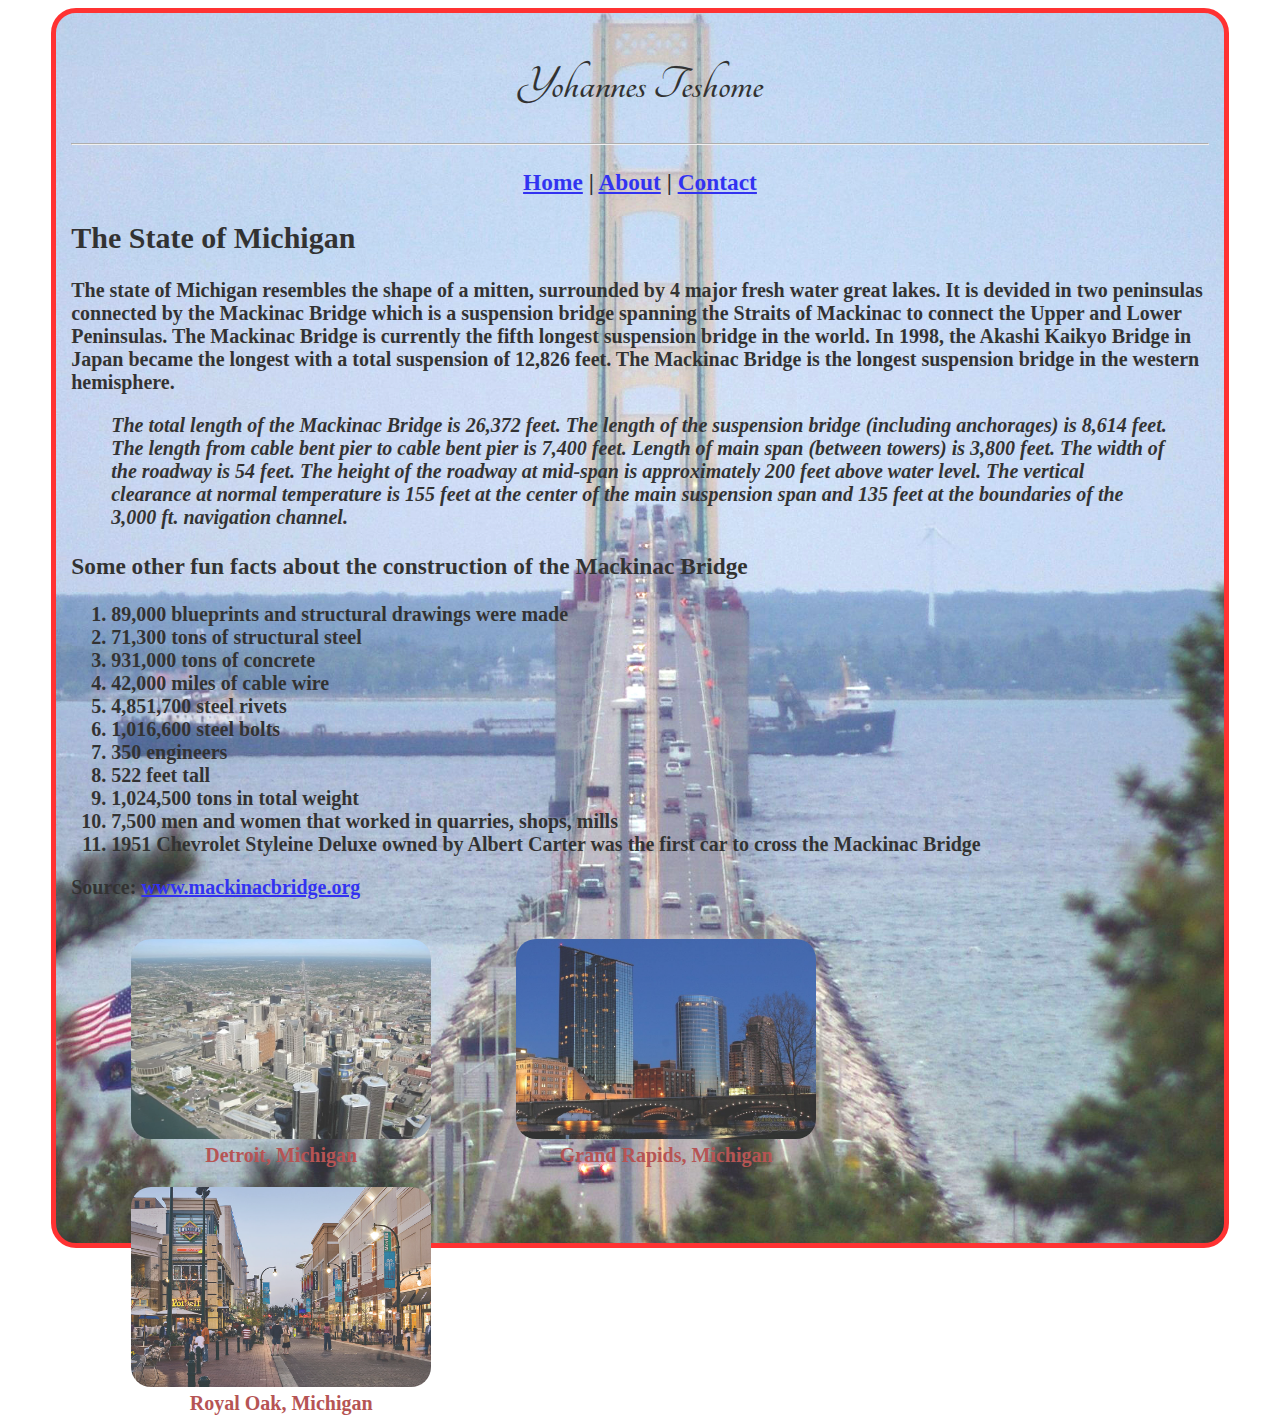
<file: Portfolio/index.html>
<!DOCTYPE html>
<html>
  <head>
    <meta charset="utf-8">
    <title>Portfolio1</title>
    <link rel="stylesheet" href="main.css">
    <link rel="stylesheet" type="text/css" href="https://fonts.googleapis.com/css?family=Tangerine">

  </head>
  <body>
    <div class="container">
      <h1>Yohannes Teshome</h1>
        <hr>
          <nav>
            <h3>     <a href="Index.html">Home</a>     |     <a href="About.html">About</a>     |     <a href="Contact.html"> Contact </a>     </h3>
        </nav>
  <h2>The State of Michigan</h2>

    <p>The state of Michigan resembles the shape of a mitten, surrounded by 4 major fresh water great lakes.  It
       is devided in two peninsulas connected by the Mackinac Bridge which is a suspension bridge spanning the
       Straits of Mackinac to connect the Upper and Lower Peninsulas. The Mackinac Bridge is currently the fifth
       longest suspension bridge in the world. In 1998, the Akashi Kaikyo Bridge in Japan became the
       longest with a total suspension of 12,826 feet. The Mackinac Bridge is the longest suspension bridge
       in the western hemisphere.</p>
        <p>
          <blockquote><em>
        The total length of the Mackinac Bridge is 26,372 feet. The length of the
        suspension bridge (including anchorages) is 8,614 feet. The length
        from cable bent pier to cable bent pier is 7,400 feet. Length of main
        span (between towers) is 3,800 feet.  The width of the roadway is
        54 feet. The height of the roadway at mid-span is approximately 200 feet
        above water level. The vertical clearance at normal temperature is 155
        feet at the center of the main suspension span and 135 feet at the
        boundaries of the 3,000 ft. navigation channel.</blockquote></em></p>

        <h3>Some other fun facts about the construction of the Mackinac Bridge</h3>
              <ol>
                <li>89,000 blueprints and structural drawings were made</li>
                <li>71,300 tons of structural steel</li>
                <li>931,000 tons of concrete</li>
                <li>42,000 miles of cable wire</li>
                <li>4,851,700 steel rivets</li>
                <li>1,016,600 steel bolts</li>
                <li>350 engineers</li>
                <li>522 feet tall</li>
                <li>1,024,500 tons in total weight</li>
                <li>7,500 men and women that worked in quarries, shops, mills</li>
                <li>1951 Chevrolet Styleine Deluxe owned by Albert Carter was the first car to cross the Mackinac Bridge</li>
              </ol>
        <p>Source: <a href="http://www.mackinacbridge.org/history/the-mighty-mac/">www.mackinacbridge.org </a>   </p>

        <div class="image">
            <img src="images/detroit.jpg" alt="Detroit"><figcaption>Detroit, Michigan</figcaption>
        </div>

        <div class="image">
            <img src="images/g rapid.jpg" alt="Grand Rapids"><figcaption>Grand Rapids, Michigan</figcaption>
        </div>

        <div class="image">
            <img src="images/r oak.jpg" alt=""></a><figcaption>Royal Oak, Michigan</figcaption>
        </div>
        </div>
  </body>
</html>
</file>
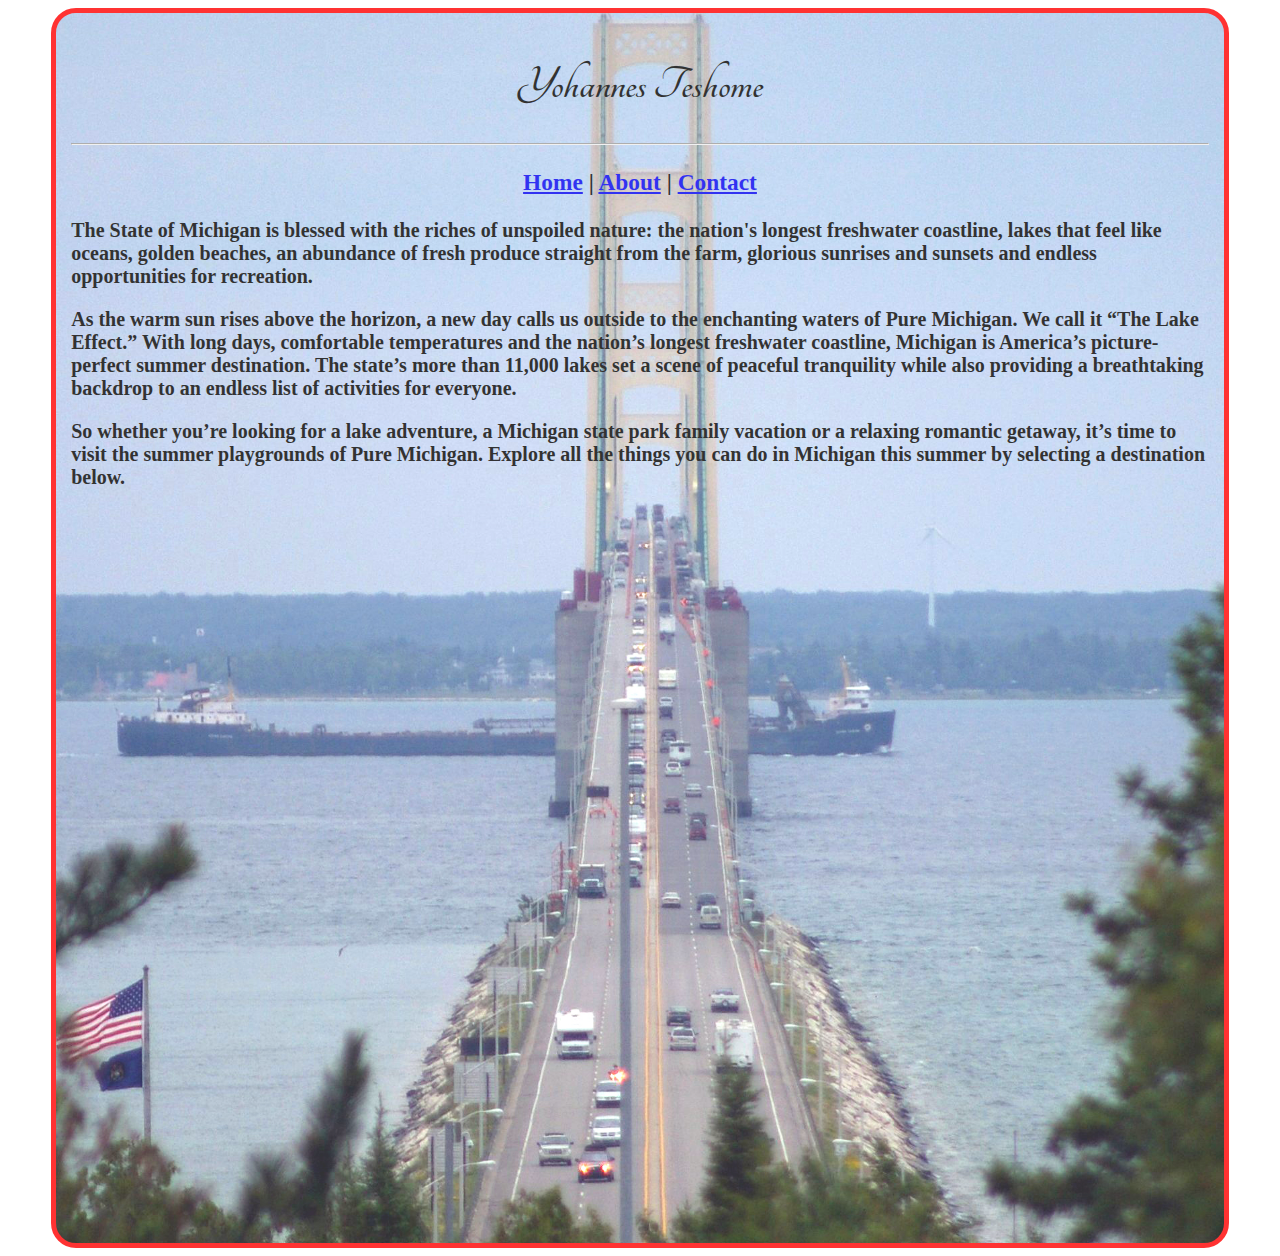
<file: Portfolio/about.html>
<!DOCTYPE html>
<html>
  <head>
    <meta charset="utf-8">
    <title>Portfolio1</title>
    <link rel="stylesheet" href="main.css">
    <link rel="stylesheet" type="text/css" href="https://fonts.googleapis.com/css?family=Tangerine">
  </head>
  <body>
    <div class="container">

    <h1>Yohannes Teshome</h1>
    <hr>
    <nav>
      <h3>     <a href="Index.html">Home</a>     |     <a href="About.html">About</a>     |     <a href="Contact.html"> Contact </a>     </h3>
    </nav>

    <p>The State of Michigan is blessed with the riches of unspoiled nature:
      the nation's longest freshwater coastline, lakes that feel like oceans,
      golden beaches, an abundance of fresh produce straight from the farm,
      glorious sunrises and sunsets and endless opportunities for recreation.
    </p>


    <p>As the warm sun rises above the horizon, a new day calls us outside to the
      enchanting waters of Pure Michigan. We call it “The Lake Effect.”  With long days,
      comfortable temperatures and the nation’s longest freshwater coastline, Michigan
      is America’s picture-perfect summer destination. The state’s more than 11,000 lakes
      set a scene of peaceful tranquility while also providing a breathtaking backdrop
      to an endless list of activities for everyone.</p>

      <p>So whether you’re looking for a lake adventure, a Michigan state park family
        vacation or a relaxing romantic getaway, it’s time to visit the summer
        playgrounds of Pure Michigan.  Explore all the things you can do in Michigan
        this summer by selecting a destination below.</p>


  </div>
  </body>
  </html>
</file>
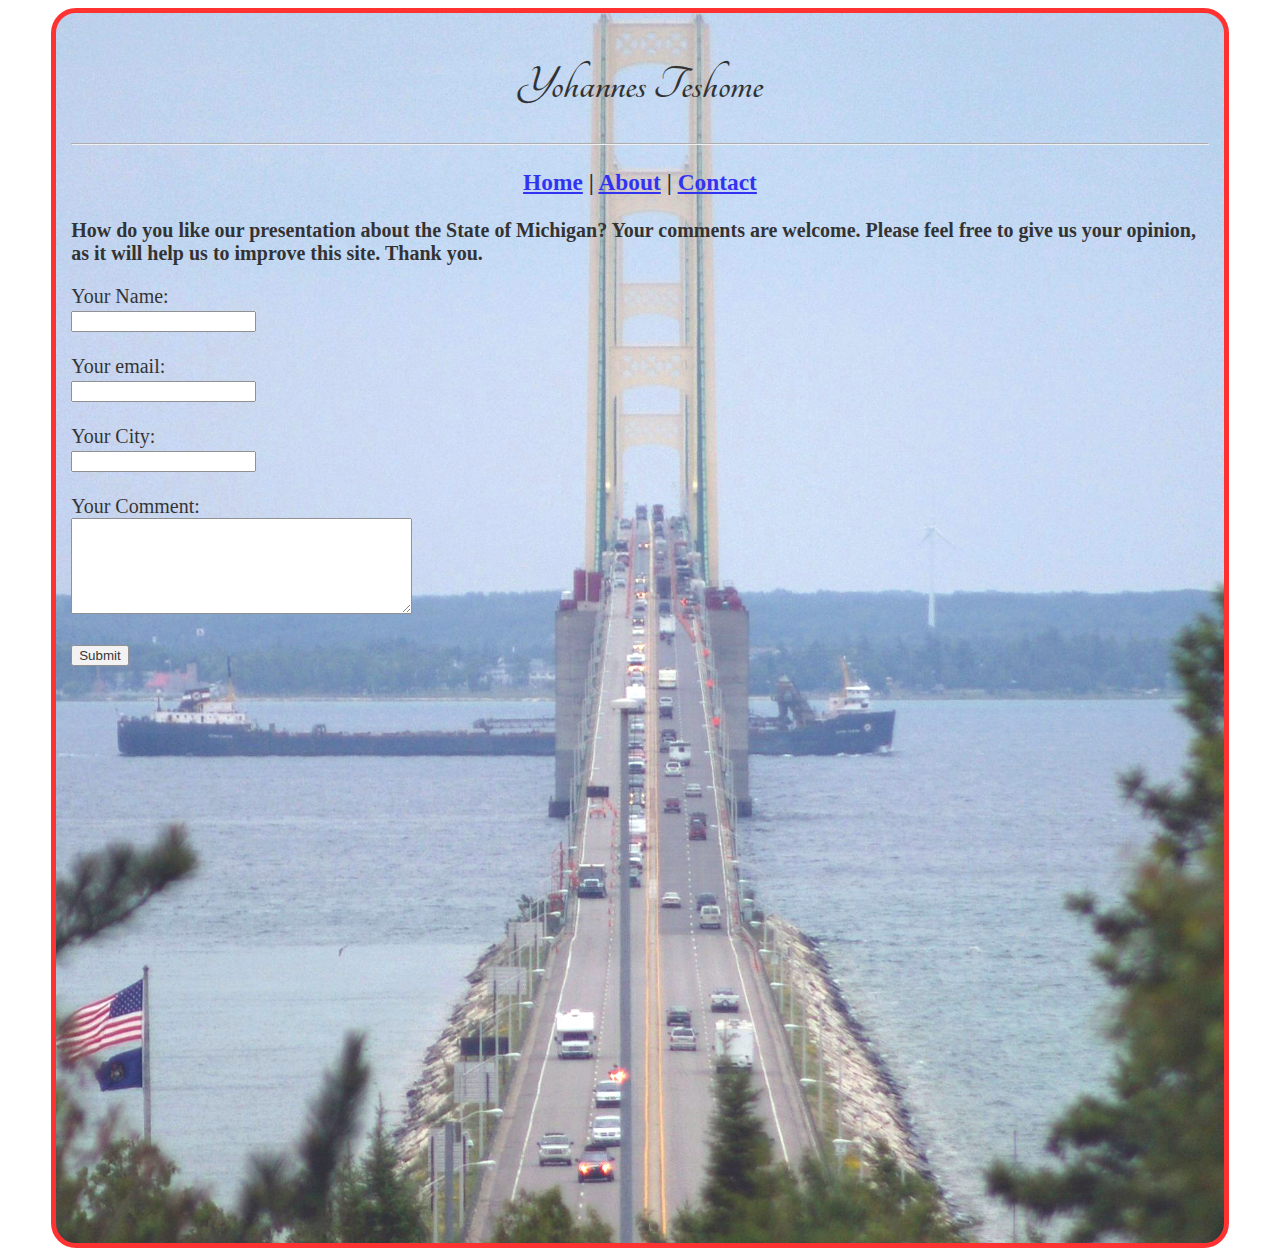
<file: Portfolio/contact.html>
<!DOCTYPE html>
<html>
  <head>
    <meta charset="utf-8">
    <title>Portfolio1</title>
    <link rel="stylesheet" href="main.css">
    <link rel="stylesheet" type="text/css" href="https://fonts.googleapis.com/css?family=Tangerine">
  </head>
  <body>
    <div class="container">


    <h1>Yohannes Teshome</h1>
    <hr>
    <nav>
      <h3>     <a href="Index.html">Home</a>     |     <a href="About.html">About</a>     |     <a href="Contact.html"> Contact </a>     </h3>
    </nav>

    <p>How do you like our presentation about the State of Michigan?  Your comments are welcome.  Please
       feel free to give us your opinion, as it will help us to improve this site.  Thank you.</p>
<form
  action="mailto:yteshome@yahoo.com"
  method="POST"
  enctype="multipart/form-data"
  name="EmailTestForm">

Your Name:<br>
<input type="text" size="20" name="VisitorName"><br><br>

Your email:<br>
<input type="text" size="20" name="EmailAddress"><br><br>

Your City:<br>
<input type="text" size="20" name="CityName"><br><br>

Your Comment:<br>
<textarea name="VisitorComment" rows="6" cols="40">
</textarea><br><br>

<input type="submit" value="Submit">


</div>
</body>
</html>
</file>
<file: Portfolio/main.css>
h1 {
  font-size: 48px;
  text-align: center;
  font-family: 'Tangerine';
  }

nav {
  font-size: 20px;
  text-align: center;
  }

p {
  font-weight: bolder;
  }

img {
  height: 200px;
  width: 300px;
  border-radius: 20px;
  }

.image {
  display: inline-block;
  height: 200px;
  width: 300px;
  padding: 20px;
  margin-left: 40px;
  }

figcaption {
    color: brown;
    text-align: center;
    font-weight: bolder;
          }

blockquote {
  font-weight: bolder;
  }

.container {
  border: 5px solid red;
  border-radius: 25px;
  width: 90%;
  height: 1200px;
  padding: 15px;
  opacity: .8;
  margin: auto;
  background-image: url("images/Freighter_passing_under_Mackinac_Bridge.jpg");
  background-position: center;
  background-size: cover;
  font-size: 20px;
  }

li {
  font-weight: bolder;
  }
</file>
